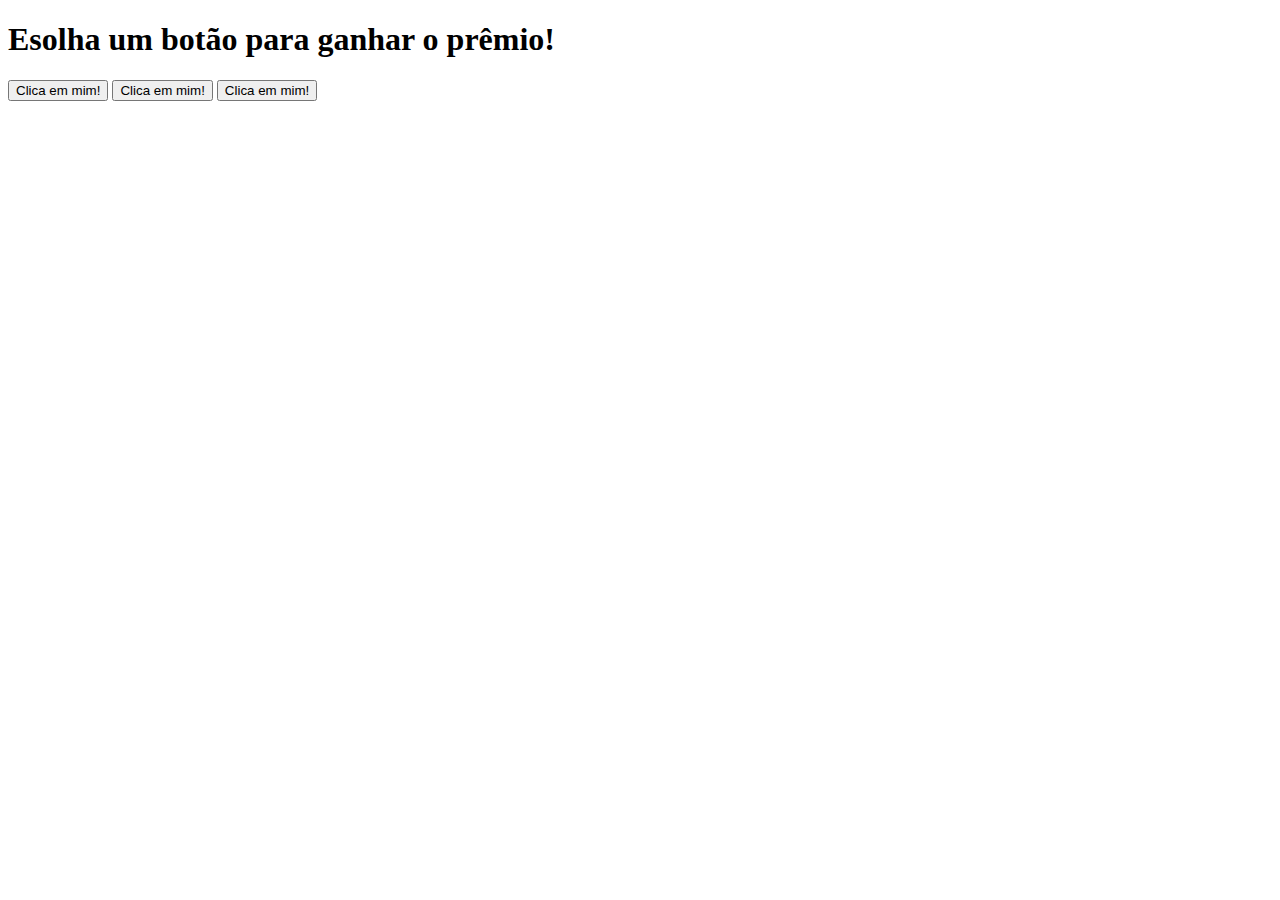
<file: desafio 1.html>
<!DOCTYPE html>
<html>
<head>
    <title>Aula Back-Ende 3º Ano - Polo Arapongas</title>
</head>
<body>

    <h1>Esolha um botão para ganhar o prêmio!</h1>
    <button onclick="botao1()">Clica em mim!</button>
    <button onclick="botao2()">Clica em mim!</button>
    <button onclick="botao3()">Clica em mim!</button>

    <script>
        function botao1() {
            window.alert('Você clicou no botão 1 - PERDEU!')
        }
        function botao2() {
            window.alert('Você clicou no botão 2 - PERDEU!')
        }
        function botao3() {
            window.alert('Você clicou no botão 3 - PARABÉNS!')
        }
    </script>
</body>
</html>
</file>
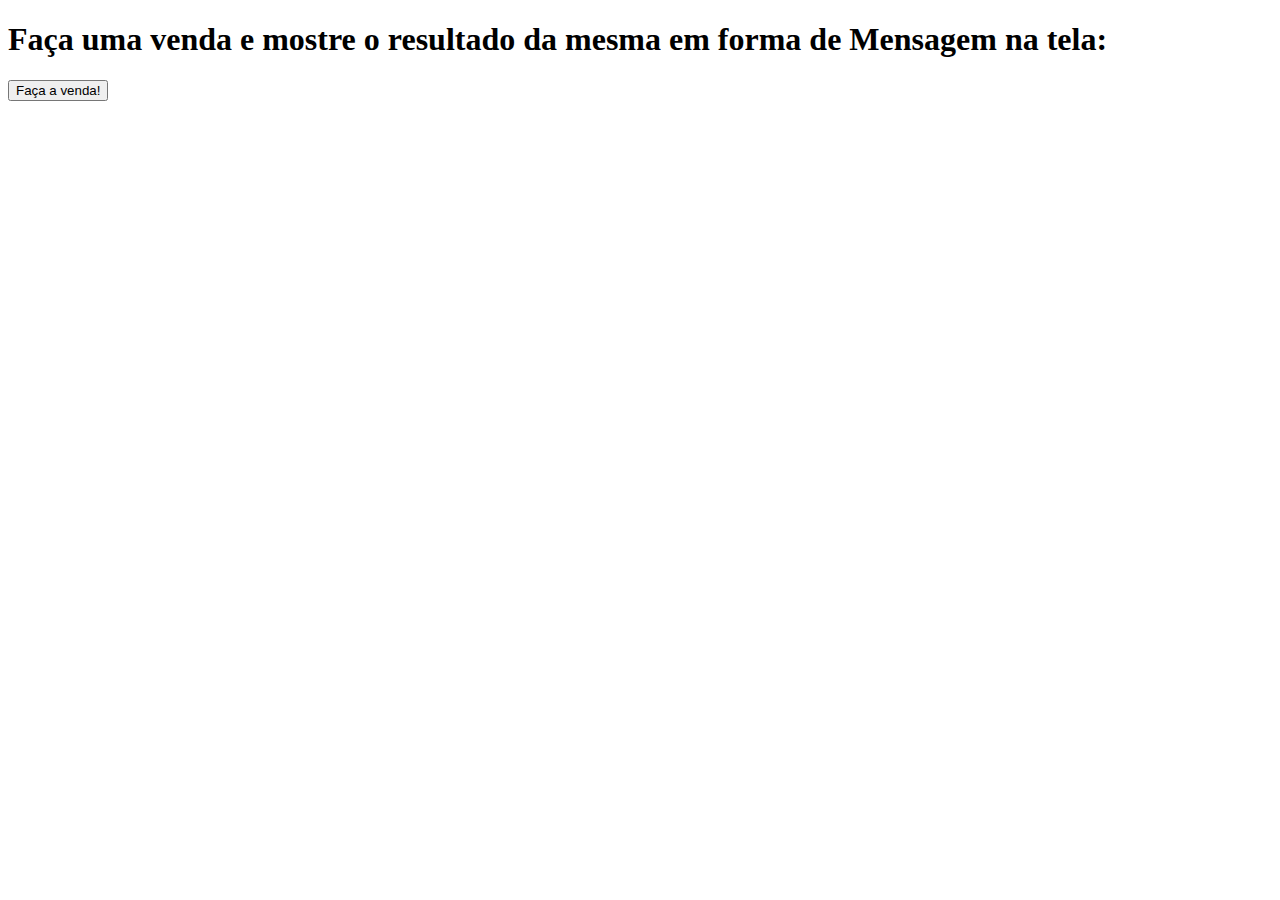
<file: desafio 10.html>
<!DOCTYPE html>
<html>

<head>
    <title>Aula Back-Ende 3º Ano - Polo Arapongas</title>
</head>

<body>
    <h1>Faça uma venda e mostre o resultado da mesma em forma de Mensagem na tela:</h1>
    <button onclick="calcular()">Faça a venda!</button>

    <script>
        function calcular() {
            let produto = (window.prompt('Qual produto comprado?         :'))
            let valor = Number(window.prompt('Digite um valor do mesmo      : '))
            let valorpago = Number(window.prompt('Digite um valor pago no caixa : '))
            window.alert(`O produto escolhido foi ${produto}, seu valor na loja é de ${valor.toFixed(2)}, 
            o cliente pagou ${valorpago.toFixed(2)}, e receberá o troco de 
            ${valorpago.toFixed(2) - valor.toFixed(2)}`)
        }
    </script>
</body>
</html>
</file>
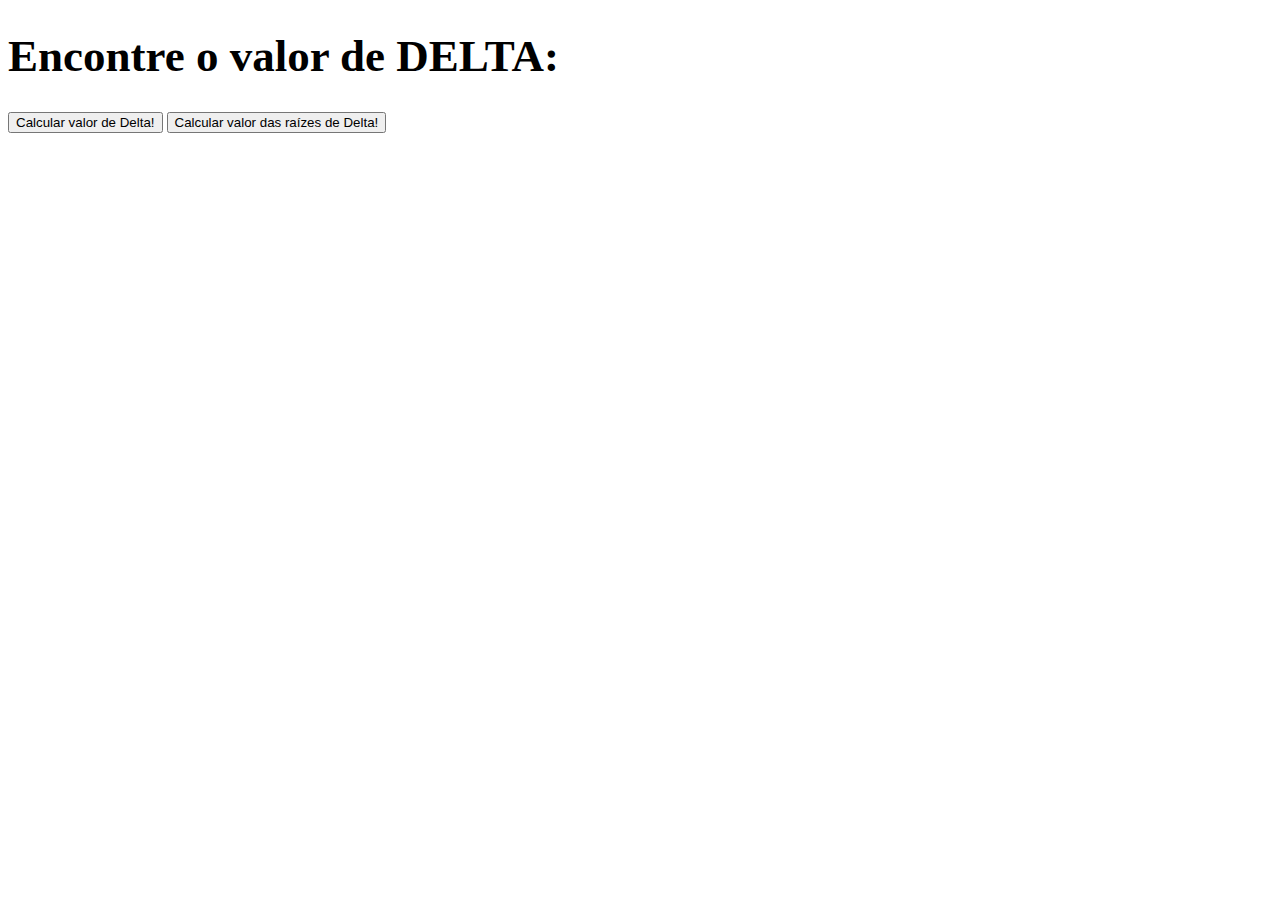
<file: desafio 11-1.html>
<!DOCTYPE html>
<html lang="pt-br">

<head>
    <meta charset="UTF-8">
    <meta name="viewport" content="width=device-width, initial-scale=1.0">
    <title>BHASKARA</title>
</head>

<style>
    h1, h2, h3 { font-family: 'Pacifico' ,cursive; font-weight: bolder ; font-size: 45px;}
    p {font-family: 'Pacifico' ,cursive; font-weight: bolder ; font-size: 15px;}
</style>

<body>
    <h1>Encontre o valor de DELTA: </h1>
    <button onclick="bhaskara()">Calcular valor de Delta!</button>

    <button onclick="raizes()">Calcular valor das raízes de Delta!</button>

    <section id="situacao">
        <p></p>
    </section>

    <section id="raiz">
        <p></p>
    </section>

    <script>
        var jogahtml = window.document.getElementById('situacao')
        var res = window.document.getElementById('raiz')

        function bhaskara() {
            var a = Number(window.prompt('Qual valor de a: '))
            var b = Number(window.prompt('Qual valor de b: '))
            var c = Number(window.prompt('Qual valor de c: '))
           
            resultdelta =(b*b-4*a*c) 
            resultraizespositivo = (-b+Math.sqrt(resultdelta))/(2*a)
            resultraiznegativa = (-b-Math.sqrt(resultdelta))/(2*a)
        
           /* let res = document.getElementById('situacao') */
            jogahtml.innerHTML = `<p>A equação solicitada foi <mark>${a}x²+${b}x+${c}</mark> </p>`
            jogahtml.innerHTML += `<p> O valor de Delta será calculado da seguinte forma: <mark> Δ=${b}²-4*${a}*${c} </mark></p>`
            jogahtml.innerHTML += `<p> O valor de Δ será de: <mark> ${resultdelta}</mark></p>`
            jogahtml.innerHTML += `<p> Valor de a=${a} | valor de b=${b} | valor de c=${c} </p>`  
        }

        function raizes(){             
            /* let res = document.querySelector('section#raiz') */
            res.innerHTML += `<p> O valor da raiz positiva é : ${resultraizespositivo}</p>`
            res.innerHTML += `<p> O valor da raiz positiva é : ${resultraiznegativa}</p>`            
        }
    </script>
</body>

</html>
</file>
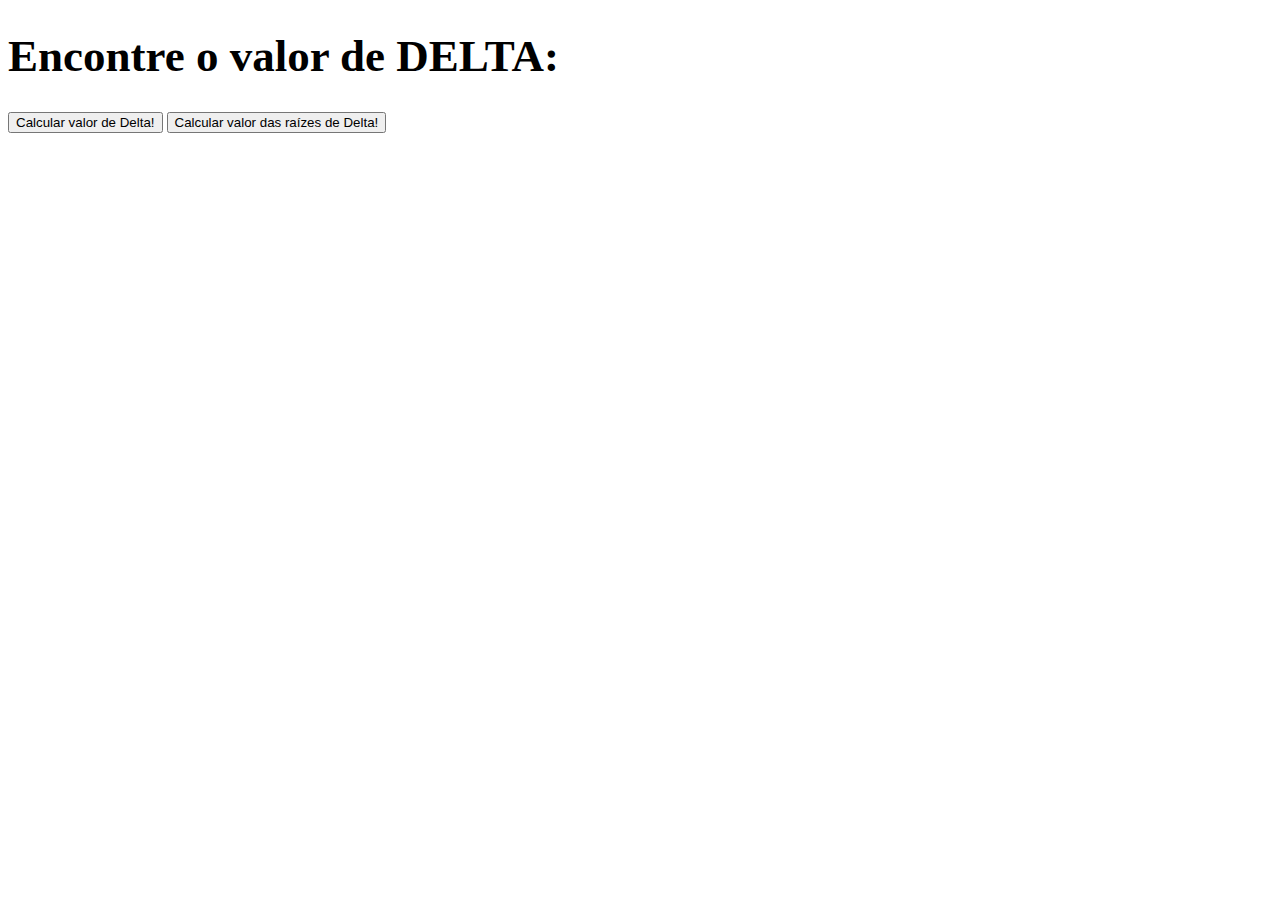
<file: desafio 11-2.html>
<!DOCTYPE html>
<html lang="pt-br">

<head>
    <meta charset="UTF-8">
    <meta name="viewport" content="width=device-width, initial-scale=1.0">
    <title>BHASKARA</title>
</head>

<style>
    h1, h2, h3 { font-family: 'Pacifico' ,cursive; font-weight: bolder ; font-size: 45px;}
    p {font-family: 'Pacifico' ,cursive; font-weight: bolder ; font-size: 15px;}
</style>

<body>
    <h1>Encontre o valor de DELTA: </h1>
    <button onclick="bhaskara()">Calcular valor de Delta!</button>

    <button onclick="raizes()">Calcular valor das raízes de Delta!</button>

    <section id="situacao">
        <p></p>
    </section>

    <section id="raiz">
        <p></p>
    </section>

    <script>
        var jogahtml = window.document.getElementById('situacao')
        var res = window.document.getElementById('raiz')

        function bhaskara() {
            var a = Number(window.prompt('Qual valor de a: '))

            if (a == 0){
                jogahtml.innerHTML = ' <p></p> <h2> Valor de A não pode ser 0 (zero)</h2>'
            } 
          
            else{
                var b = Number(window.prompt('Qual valor de b: '))
                var c = Number(window.prompt('Qual valor de c: '))

                resultdelta =(b*b-4*a*c) 
                resultraizespositivo = (-b+Math.sqrt(resultdelta))/(2*a)
                resultraiznegativa = (-b-Math.sqrt(resultdelta))/(2*a)
            
               /* let res = document.getElementById('situacao') */
                jogahtml.innerHTML = `<p>A equação solicitada foi <mark>${a}x²+${b}x+${c}</mark> </p>`
                jogahtml.innerHTML += `<p> O valor de Delta será calculado da seguinte forma: <mark> Δ=${b}²-4*${a}*${c} </mark></p>`
                jogahtml.innerHTML += `<p> O valor de Δ será de: <mark> ${resultdelta}</mark></p>`
                jogahtml.innerHTML += `<p> Valor de a=${a} | valor de b=${b} | valor de c=${c} </p>` 
            }             
        }

        function raizes(){             
            /* let res = document.querySelector('section#raiz') */
            res.innerHTML += `<p> O valor da raiz positiva é : ${resultraizespositivo}</p>`
            res.innerHTML += `<p> O valor da raiz negativa é : ${resultraiznegativa}</p>`            
        }
    </script>
</body>

</html>
</file>
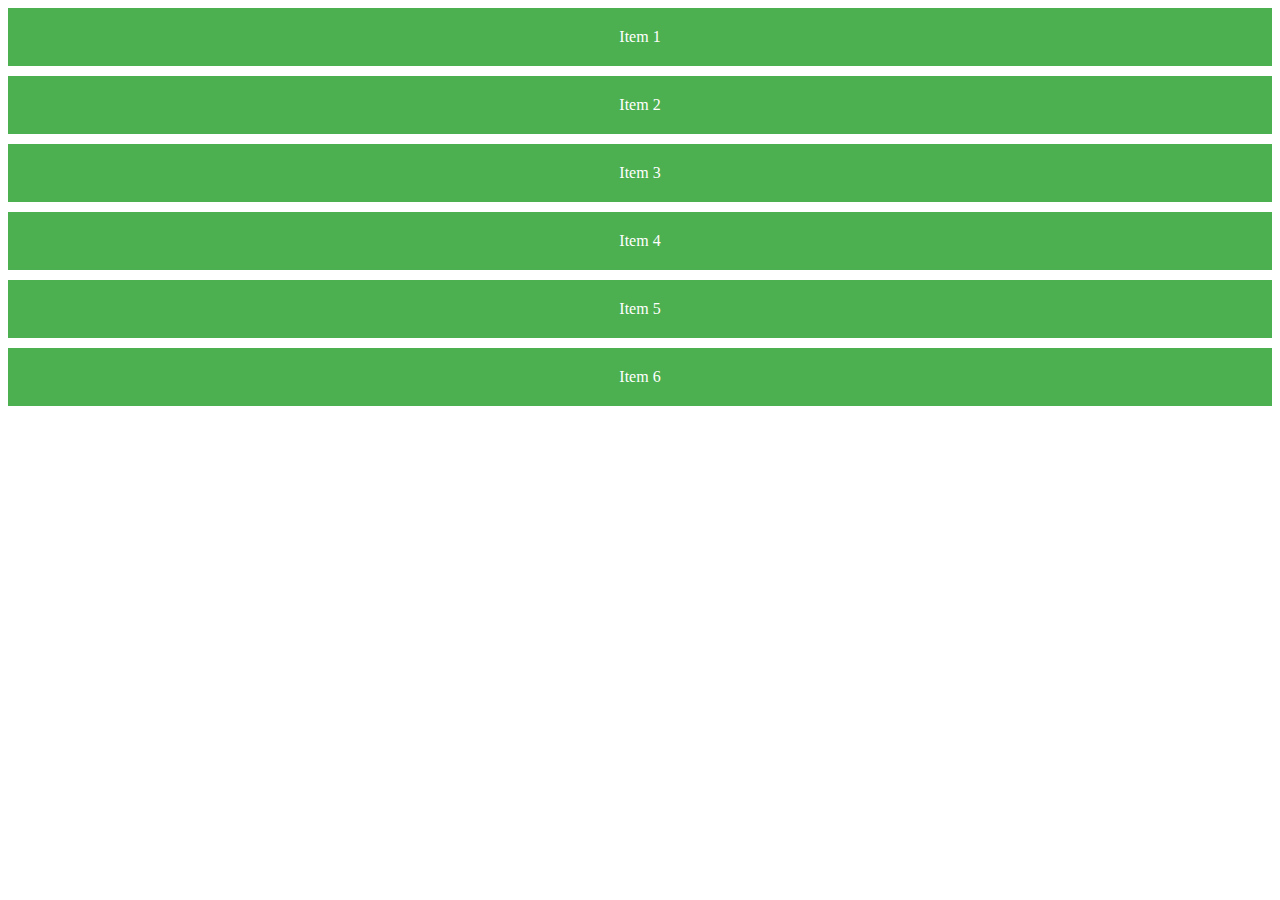
<file: desafio 11.html>
<!DOCTYPE html>
<html lang="en">

<head>
    <meta charset="UTF-8">
    <meta name="viewport" content="width=device-width, initial-scale=1.0">
    <title>Grid Fluido</title>
    <style>
        .container {
            display: grid;
            grid-template-columns: repeat(auto-fit, minmax (200px, 1fr));
            gap: 10px;
        }

        .item {
            background-color: #4CAF50;
            color: white;
            padding: 20px;
            text-align: center;
        }
    </style>
</head>

<body>
    <div class="container">
        <div class="item">Item 1</div>
        <div class="item">Item 2</div>
        <div class="item">Item 3</div>
        <div class="item">Item 4</div>
        <div class="item">Item 5</div>
        <div class="item">Item 6</div>
    </div>
</body>

</html>
</file>
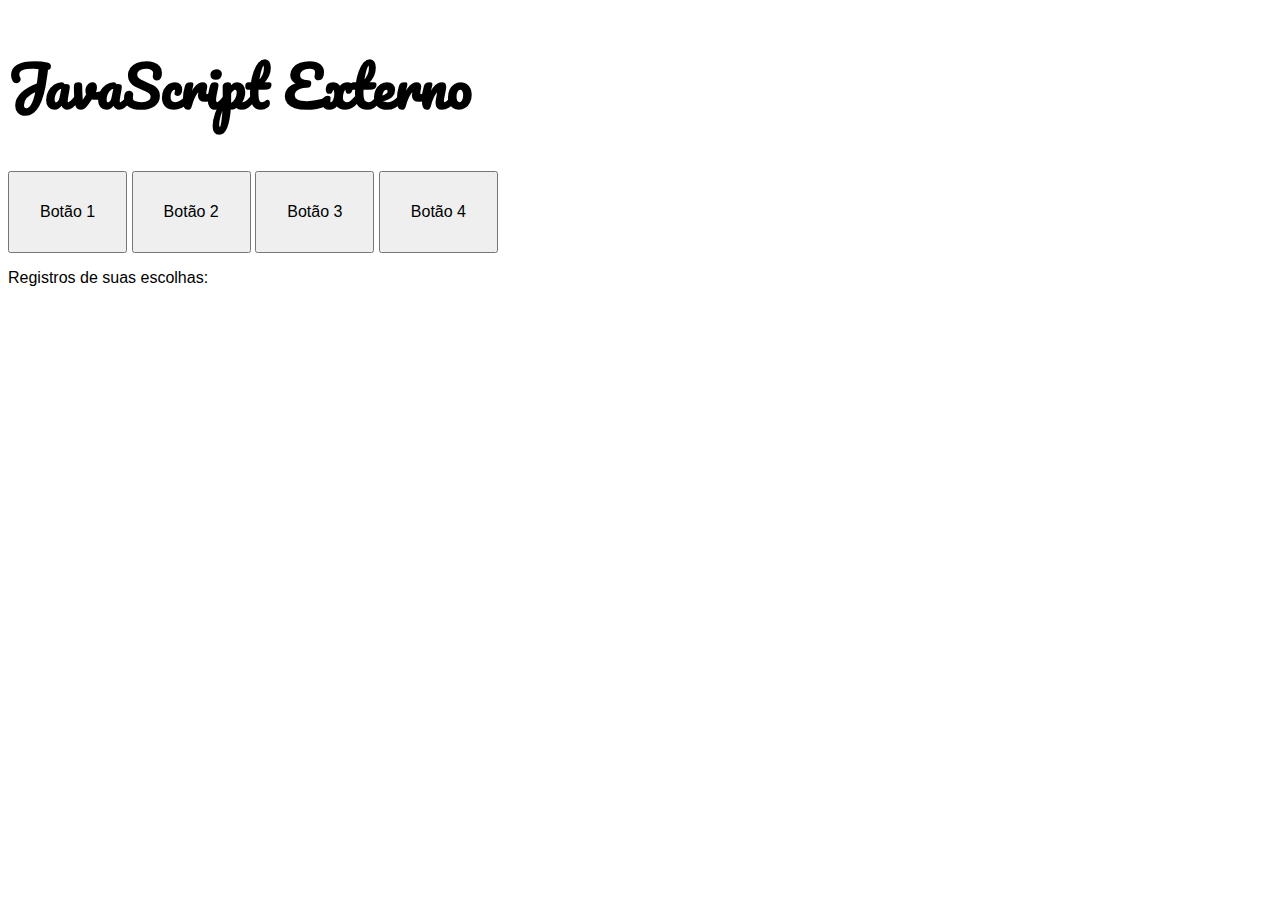
<file: desafio 12.html>
<!DOCTYPE html>
<html>
<head>
    <title>Desafio 12 - Com java separado</title>
    <link rel="stylesheet" href="desafio12e13-style.css">
</head>
<body>
    <h1>JavaScript Externo</h1>
    <button onclick="clique1()">Botão 1</button>
    <button onclick="clique2()">Botão 2</button>
    <button onclick="clique3()">Botão 3</button>
    <button onclick="clique()" >Botão 4</button>

    <section id="saida">
        <p>Registros de suas escolhas:</p>
    </section>

    <script src="desafio 12.js"></script>
</body>
</html>
</file>
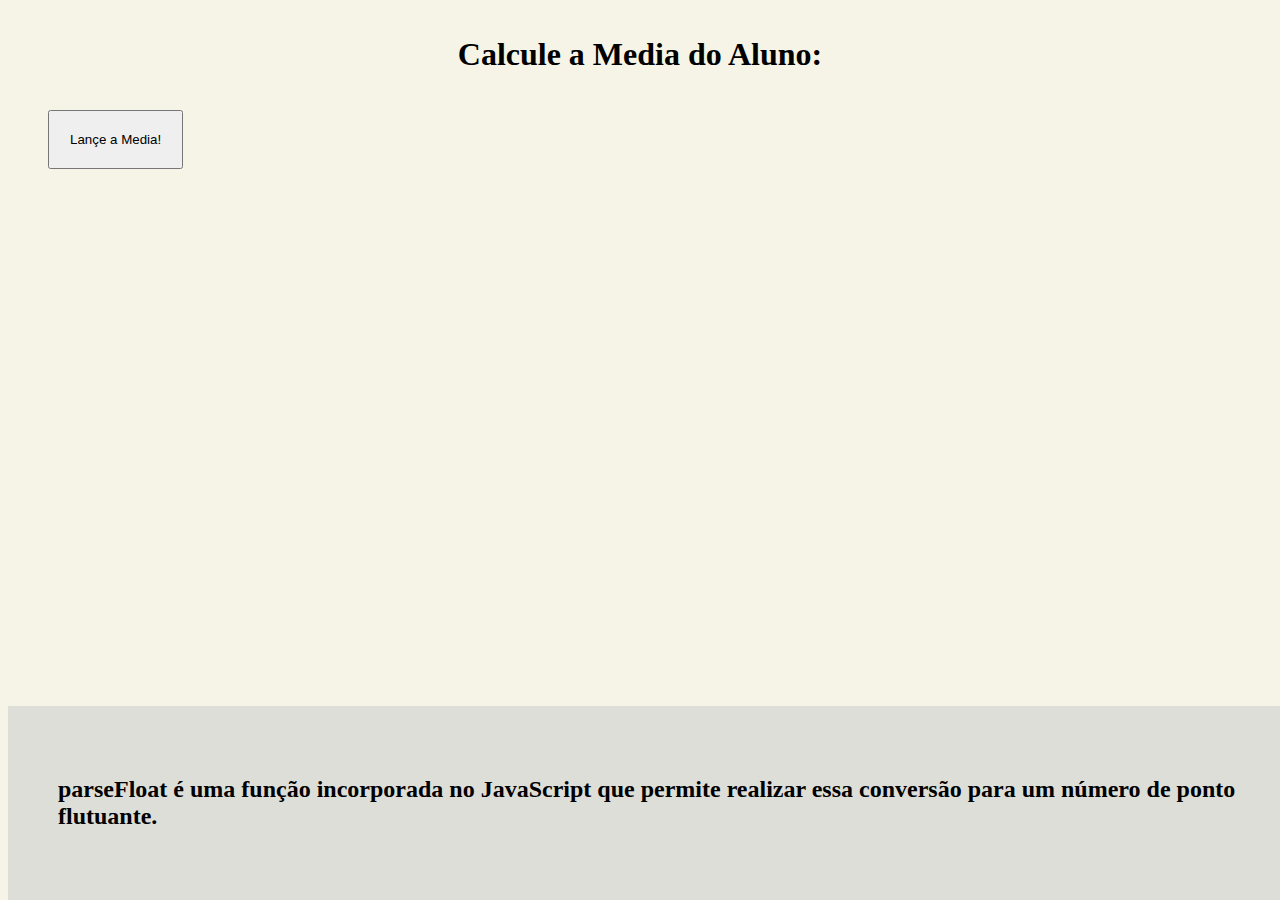
<file: desafio 15.html>
<!DOCTYPE html>
<html>

<head>
    <title>Aula Back-Ende 3º Ano - Polo Arapongas</title>  
    <link rel="stylesheet" href="style5.css">  
</head>

<body>
    <h1>Calcule a Media do Aluno:</h1>

    <button onclick="validar()">Lançe a Media!</button>

    <section id="aparecerhtml">
        <p></p>
    </section>

    <script>
        var jogahtml = window.document.getElementById('aparecerhtml')

        function validar() {
            cont=1;
            var media = 0;
            let nome = window.prompt('Qual é o seu nome? ')
            
            while (cont <= 4) {
                var notas = parseFloat(prompt(`Qual a nota ${cont}? `)) 
                media=media+notas;
                cont ++
            }
            media=media/4

            if (media >=60){
                result = "<p> Aprovado"
            } else {
                if (media >=30)
                result = "Recuperação"
                else{
                    result = "Reprovado"
                }
            }
            
            jogahtml.innerHTML = `<p>O aluno(a) <mark>${nome}</mark> obteve a média final <mark>${media}</mark> </p>`
            jogahtml.innerHTML +=`<p> O aluno está <mark>${result}</mark></p>`
        }
    </script>
</body>

<footer>
    <style>
        footer{ bottom: 0; position: fixed; width: 100%; text-align: left;}
    </style>

    <h2> parseFloat é uma função incorporada no JavaScript que permite realizar essa conversão para um número de ponto flutuante. </h2>
</footer>
</html>
</file>
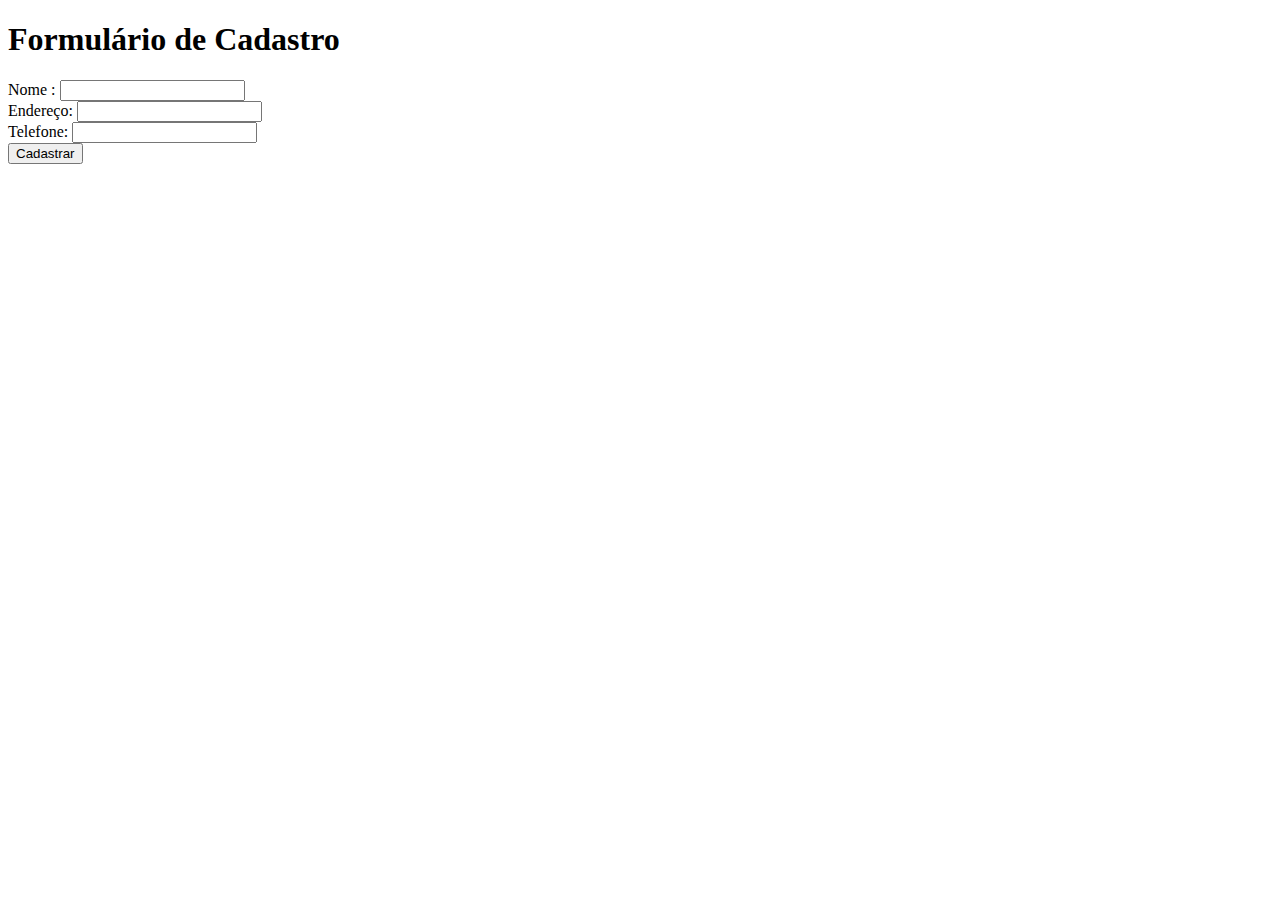
<file: Desafio 16-2.html>
<!DOCTYPE html>
<html>
<head>
    <title>Formulário de Cadastro</title>

    <!-- <style>
        label{font-family: 'Pacifico' ,cursive; font-weight: bolder ; font-size: 15px; padding: 15px;}
        button{font-family: 'Pacifico' ,cursive; font-weight: bolder ; font-size: 15px; padding: 10px;margin: 25px;}
        .input-padrao {display: inline;margin: 10px 20px; padding: 10px 25px; width: 50%;::-webkit-inner-spin-button {-webkit-appearance: none;}}
        
    </style> -->

</head>
<body>
    <h1>Formulário de Cadastro</h1>
    <form id="cadastroForm">
        <label for="nome">Nome    :</label>
        <input type="text" id="nome" name="nome" class="input-padrao" required><br>
        <label for="endereco">Endereço:</label> 
        <input type="text" id="endereco" name="endereco" class="input-padrao" required><br>
        <label for="telefone">Telefone:</label> 
        <input type="fone"  id="telefone" class="input-padrao" name="telefone" required><br>
        <button type="submit">Cadastrar</button>
    </form>

    <p id="mensagem"></p>

    <script>
    
    const form = document.getElementById('cadastroForm');

    form.addEventListener('submit', (event) => {
    event.preventDefault(); // Impede o envio padrão do formulário

    const nome = document.getElementById('nome').value;
    const endereco = document.getElementById('endereco').value;
    const telefone = document.getElementById('telefone').value;


    // Aqui você pode adicionar a lógica para enviar os dados para um servidor, banco de dados, etc.

   // const formulario = document.getElementById('meuFormulario');

    form.addEventListener('submit', (event) => {
      event.preventDefault(); // Impede o envio padrão do formulário
    
      const dados = new FormData(form);
    
      fetch('salvar_dados.php', {
        method: 'POST',
        body: dados
      })
      .then(response => response.text("DADOS GRAVADOS COM SUCESSO"))
      .then(data => {
        console.log(data); // Exibe a resposta do servidor
      })
      .catch(error => {
        console.error('Erro:', error);
      });
    });

    // Por enquanto, vamos apenas exibir uma mensagem de sucesso

    const mensagem = document.getElementById('mensagem');
    mensagem.textContent = `Cadastro realizado com sucesso! Nome: ${nome}, Endereço: ${endereco}, Telefone: ${telefone}`;
});
    </script>
</body>
</html>
</file>
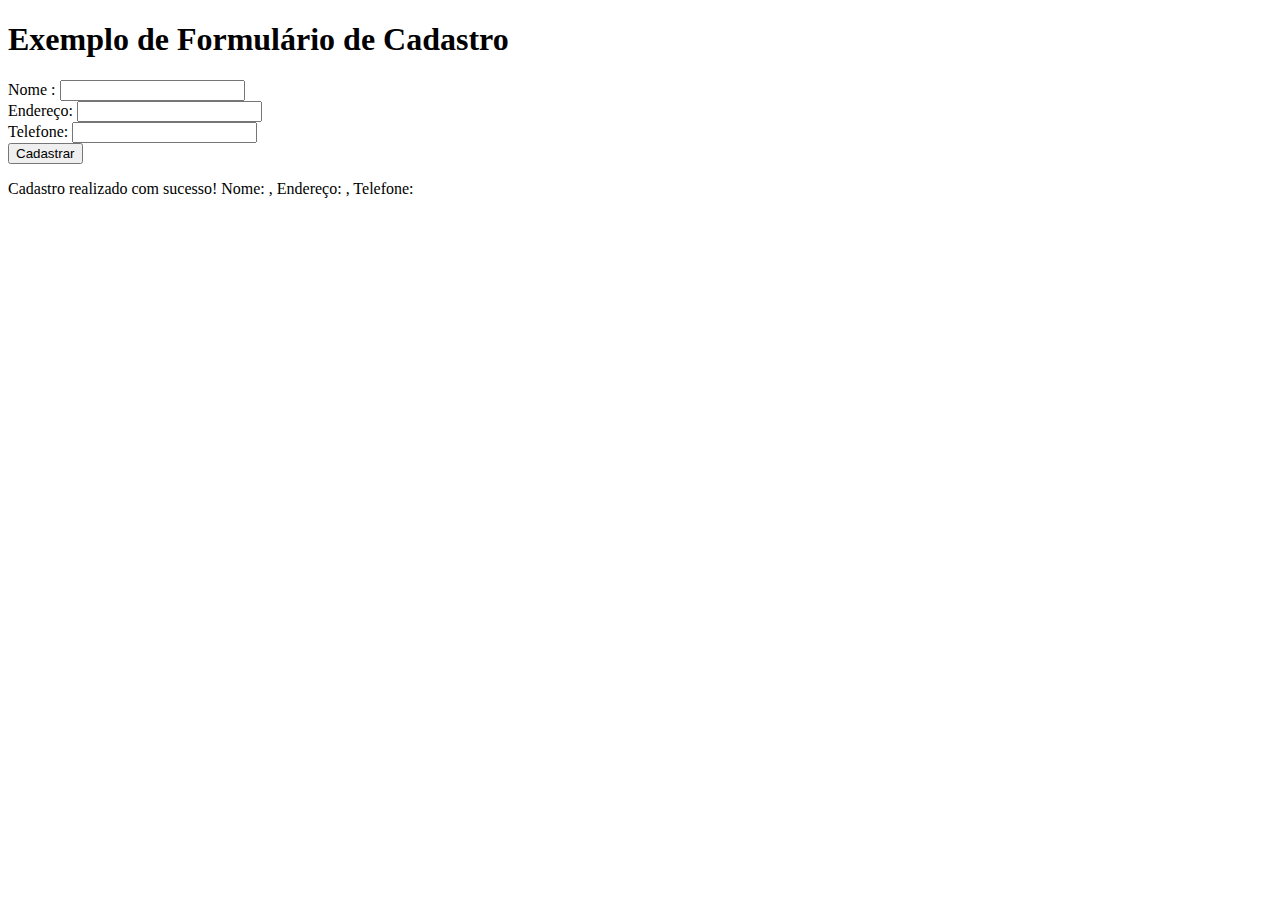
<file: Desafio 16.html>
<!DOCTYPE html>
<html>
<head>
    <title>Formulário de Cadastro</title>
</head>
<body>
    <!-- Aqui nesse pedaço criaremos os campos para digitação definindo o rótulo (label) e o conteudo (input) -->

    <h1>Exemplo de Formulário de Cadastro</h1>

    <form id="cadastroForm">

        <label for="nome">    Nome    :</label> <input type="text" id="nome">    <br>
        <label for="endereco">Endereço:</label> <input type="text" id="endereco"><br>
        <label for="telefone">Telefone:</label> <input type="fone" id="telefone"><br>
       
        <button type="submit">Cadastrar</button>

    </form>

    <p id="mensagem"></p>

    <script>
      const formulario = document.getElementById('cadastroForm');
      
      // formulario.addEventListener('submit',(event) => {event.preventDefault(); 
        const nome     = document.getElementById('nome').value;
        const endereco = document.getElementById('endereco').value;
        const telefone = document.getElementById('telefone').value;
        const mensagem = document.getElementById('mensagem');

        mensagem.textContent = `Cadastro realizado com sucesso! Nome: ${nome}, Endereço: ${endereco}, Telefone: ${telefone}`;

        // });
    </script>

  </body>
</html>
</file>
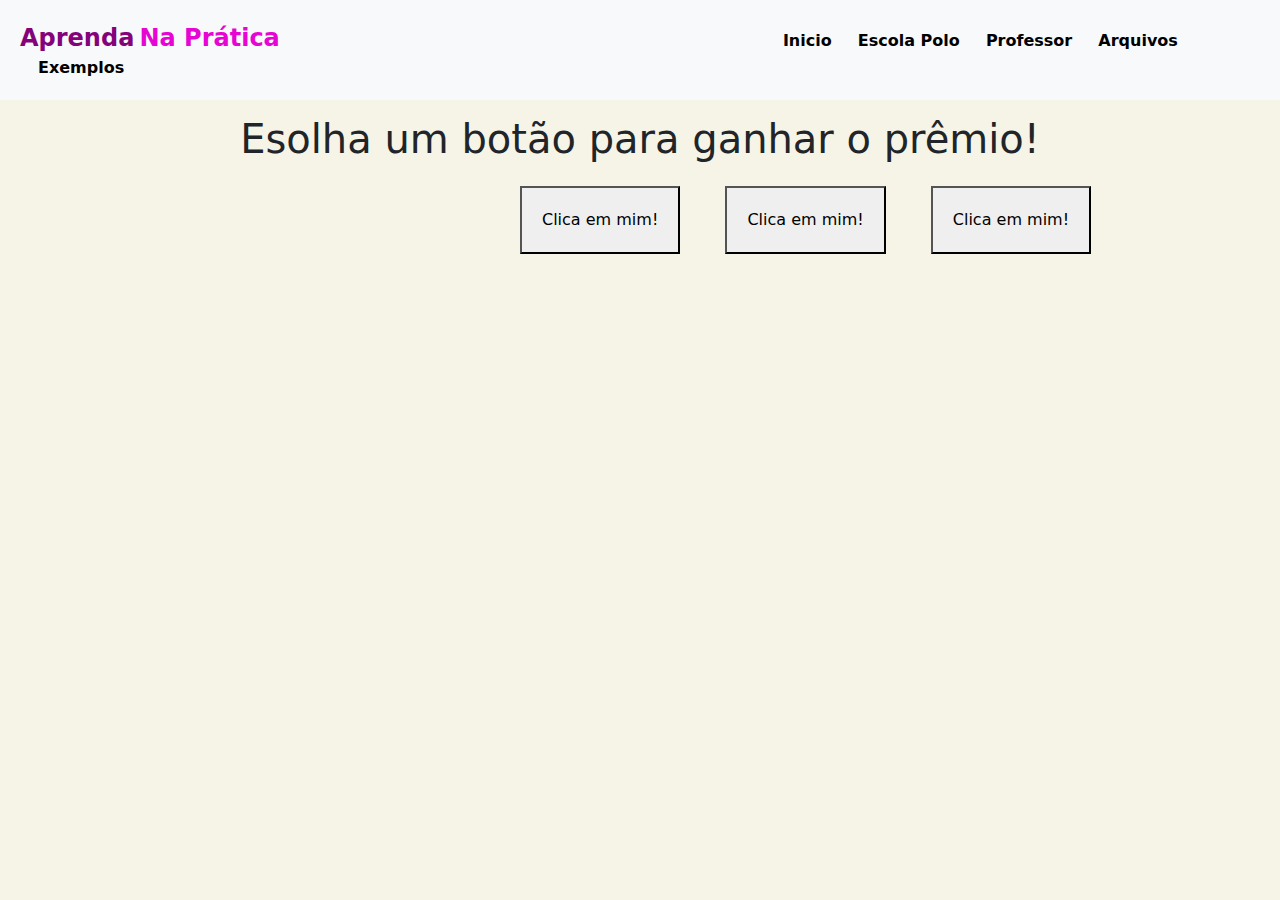
<file: desafio 1feito.html>
<!DOCTYPE html>
<html>
<head>
    <title>Aula Back-Ende 3º Ano - Polo Arapongas</title>
    <link href="https://cdn.jsdelivr.net/npm/bootstrap@5.3.3/dist/css/bootstrap.min.css" rel="stylesheet"
    integrity="sha384-QWTKZyjpPEjISv5WaRU9OFeRpok6YctnYmDr5pNlyT2bRjXh0JMhjY6hW+ALEwIH" crossorigin="anonymous">
    <script src="https://cdn.jsdelivr.net/npm/bootstrap@5.3.3/dist/js/bootstrap.bundle.min.js"
    integrity="sha384-YvpcrYf0tY3lHB60NNkmXc5s9fDVZLESaAA55NDzOxhy9GkcIdslK1eN7N6jIeHz"
    crossorigin="anonymous"></script>

<link rel="stylesheet" href="style5.css">
</head>
<body>
    <header class="bg-light header">
        <section>
            <span class="span-1">Aprenda</span>
            <span class="span-2">Na Prática</span>
            
            <section class="links">
                <a href="index.html">Inicio</a>
                <a href="Polo.html">Escola Polo</a>
                <a href="Professor.html">Professor</a>
                <a href="Arquivos.html">Arquivos</a>
                <a href="Exemplos.html">Exemplos</a>
            </section>
        </section>
    </header>

    <h1>Esolha um botão para ganhar o prêmio!</h1>
    <section class = "botoes">
    <button onclick="botao1()">Clica em mim!</button>
    <button onclick="botao2()">Clica em mim!</button>
    <button onclick="botao3()">Clica em mim!</button>
    </section>

    <script>
        function botao1() {
            window.alert('Você clicou no botão 1 - PERDEU!')
        }
        function botao2() {
            window.alert('Você clicou no botão 2 - PERDEU!')
        }
        function botao3() {
            window.alert('Você clicou no botão 3 - PARABÉNS!')
        }
    </script>
</body>
</html>
</file>
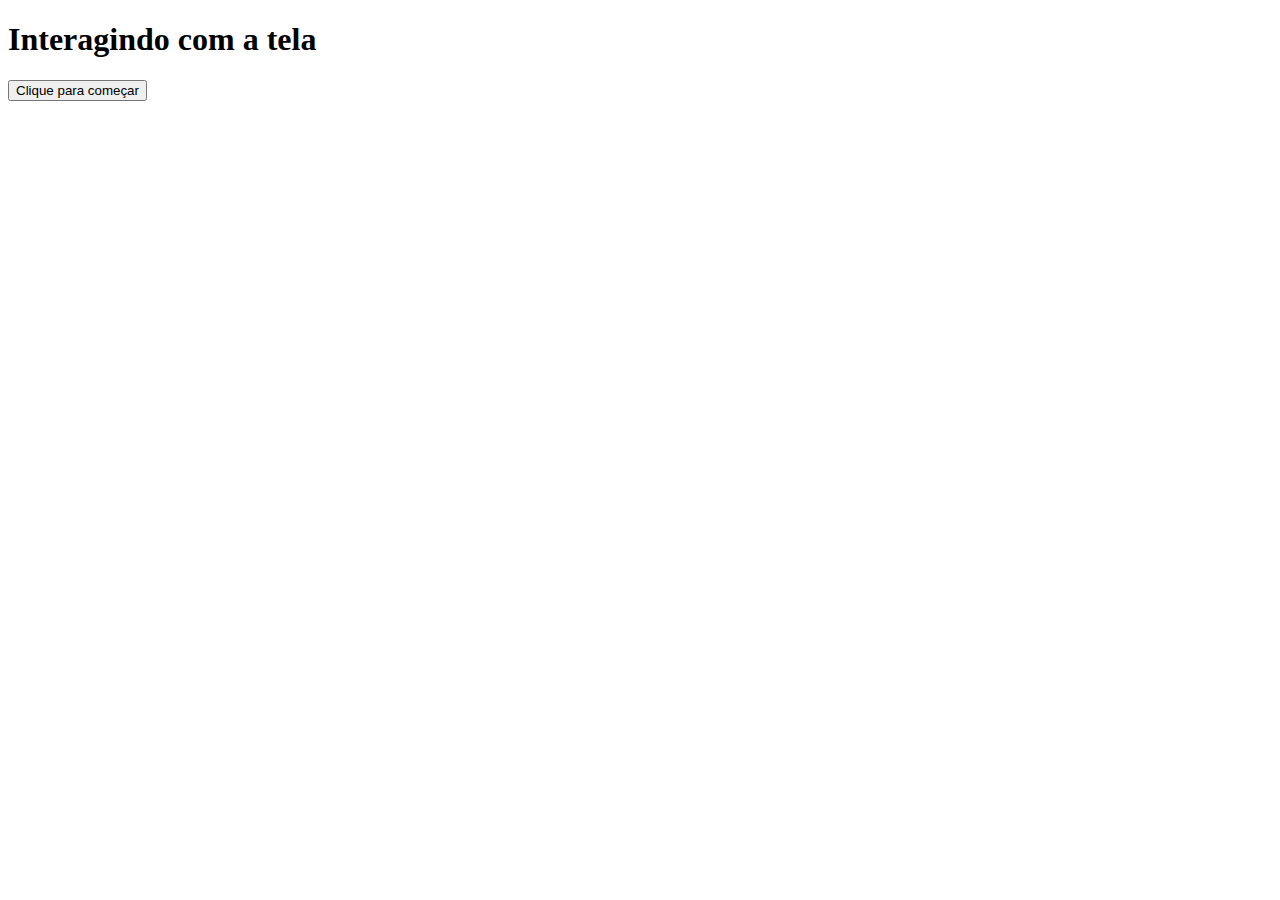
<file: desafio 2.html>
<!DOCTYPE html>
<html lang="pt-br">
<head>
    <title>Aula Back-Ende 3º Ano - Polo Arapongas</title>
</head>
<body>
    <h1>Interagindo com a tela</h1>
    <button onclick="botao1()">Clique para começar</button>
    <script>
        function botao1() {
            let nome = window.prompt('Qual é o seu nome? ')
            window.alert(`Olá, ${nome}! É um prazer te conhecer, bem vindo ao Colegio Polo de Arapongas!`)
        }
    </script>
</body>
</html>
</file>
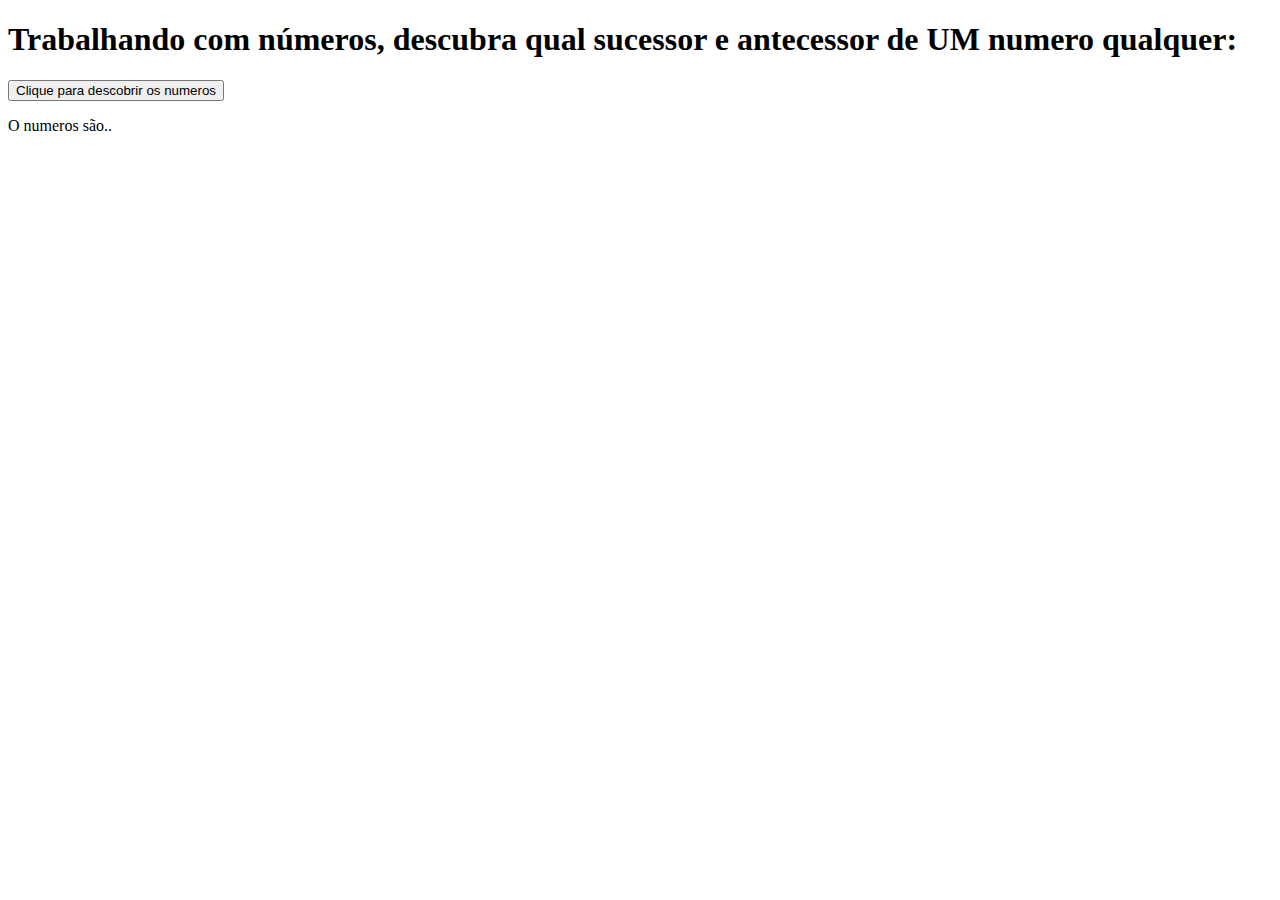
<file: desafio 3.html>
<!DOCTYPE html>
<html>
<head>
    <title>Aula Back-Ende 3º Ano - Polo Arapongas</title>
</head>
<body>
    <h1>Trabalhando com números, descubra qual sucessor e antecessor de UM numero qualquer:</h1>
    <button onclick="calcular()">Clique para descobrir os numeros</button>

    <script>
        function calcular() {
            let n1 = Number(window.prompt('Digite um número: '))
            let res = document.querySelector('section#resultado')
            res.innerHTML = `<p>O antecessor do número ${n1} é ${n1-1} e o sucessor é ${n1+1}!</p>`
        }
    </script>

    <section id="resultado">
        <p>O numeros são..</p>
    </section>
    
</body>
</html>
</file>
<file: desafio12e13-style.css>
@import url('https://fonts.googleapis.com/css?family=Pacifico&display=swap');

body { font: 12pt Arial; }
h1, h2, h3 { font-family: 'Pacifico' ,cursive; font-weight: bolder ; font-size: 55px;}
button { font-size: 12pt; padding: 30px; }
</file>
<file: style5.css>
body{
    background-color: rgb(245, 244, 231);
}

.header{
    padding: 20px;
}

.links{
    display: inline;
    margin-left: 480px;
}

.botoes{
    display: inline;
    margin-left: 480px;
}

.links a{
    margin-left: 15px;
    text-decoration: none;
    font-weight: bold;
    color: black;
    padding: 3px;
}

.links a:hover{
    color: #e605d3;
    border-top: 2px solid #e605d3;
    border-bottom: 2px solid #e605d3;
}

.link-a-1{
    background-color: #ec37c7;
    border: #e605d3 solid 2px;
    color: white;
    font-weight: bold;
    padding: 15px;
    margin: 5px;
}

.link-a-2{
    background-color: transparent;
    border: #e605d3 solid 2px;
    font-weight: bold;
    padding: 5px;
}


.span-1, .span-2{
    font-weight: bold;
    font-size: x-large;
}

.span-1{
    color:#85037a ;
}

.span-2{
    color: #e605d3;
}

footer {
	text-align: center;
    font-weight: bold;
	background-color: rgb(222, 222, 217);
    width: 100%;
    margin: 50px 0 0 0;
    padding: 40px;
}

.texto{
    text-align: justify;
    columns: 3;
    font-weight: bold;
    margin:50px;
}

.secao-1{
    width: 100%;
    margin-left: 0;
    margin-top: 10px;
    padding: 5px;
}

.secao-2{
    width: 100%;
    margin-top:50px ;
    margin-bottom: 100px;
}

.secao-3{
    width: 100%;

    margin-left: 50px;
    margin-top: 50px;
}

.secao-4{
    width: 500px;
    margin-left: 50px;
    margin-top: 50px;
}

.secao-1 h1{
    font-weight: bold;
}

.secao-1 h2{
    font-weight: lighter;
    color: #e605d3;
}

img{
    width: 400px;
    margin: 0 auto;
}
.img img{
    width: 33%;
    border-radius: 100%;
}

.img-col{
    width: 20%;
    border-radius: 100%;
}

h2{
    padding: 10px;
}

h1{
    text-align: center;
    padding: 15px;
}

h3{
    text-align: center;
    font-size: 50px;
}

.campobox{
    width: 33%;
}

.tabela{
    padding: 20px;
}

button{
    padding: 20px;
    margin-left: 40px;
}

.btn btn-info{
    size: 50px;
}
</file>
